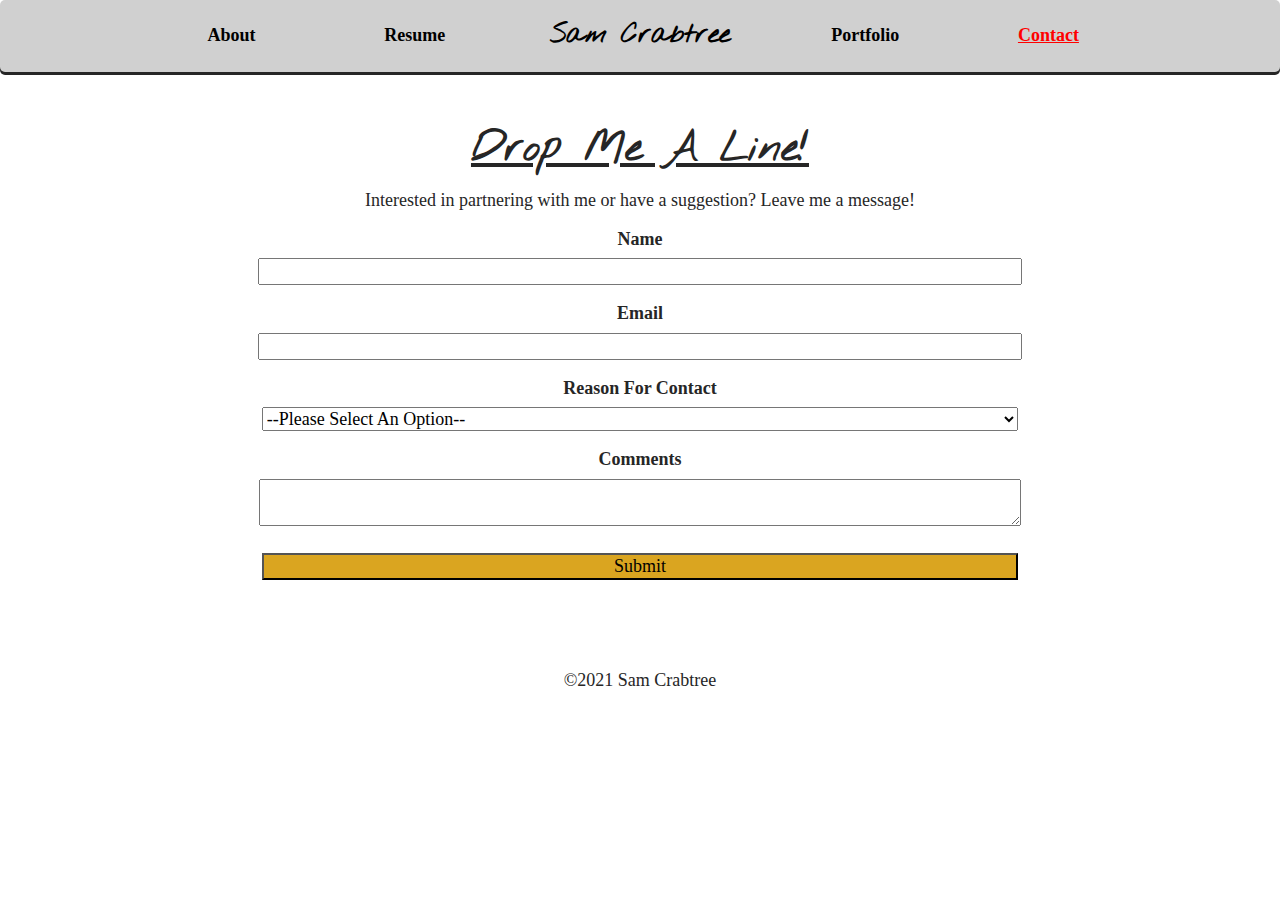
<file: contact.html>
<!DOCTYPE html>
<html lang="en">
<head>
    <meta charset="UTF-8">
    <meta http-equiv="X-UA-Compatible" content="IE=edge">
    <meta name="viewport" content="width=device-width, initial-scale=1.0">
    <title>Contact</title>
    <link rel="stylesheet" href="styles/normal.css">
    <link rel="stylesheet" href="styles/styles.css">
    <link rel="stylesheet" href="https://cdnjs.cloudflare.com/ajax/libs/font-awesome/4.7.0/css/font-awesome.min.css">
</head>
<body>
   
   
    <header>
        <a href="javascript:void(0);" class="menuIcon" onclick="toggleMenu()">
            <i class="fa fa-bars"></i>
          </a>
        <nav>
            <ul id="menu">
                <li class="nav link"><a href="about.html">About</a></li>
                <li class="nav link"><a href="resume.html">Resume</a></li>
                <li class="nav logo"><a href="index.html">Sam Crabtree</a></li>
                <li class="nav link"><a href="portfolio.html">Portfolio</a></li>
                <li class="nav link active"><a href="contact.html">Contact</a></li>
            </ul>

        </nav>

    </header>

    <main>
        <div class="wrapper">
            <div class="center">
                <div id="display">            
                    <form class="form" id="contact">
                        <h1>Drop Me A Line!</h1>
                        <p>Interested in partnering with me or have a suggestion? Leave me a message!</p>
                       
                        <label for="name">Name</label>
                        <input type="text" name="name" id="name" required>
                        
                        <label for="Email">Email</label>
                        <input type="email" name="Email" id="email" onkeydown="validateEmail()" required>
                        <p id="valid1"> </p>

                        <label for="reason" >Reason For Contact</label>
                        <select name="reason" id="reason" required>
                            <option value="">--Please Select An Option--</option>
                            <option value="solicitor">Business Oppurtunities</option>
                            <option value="feedback">Comment/Complaint</option>
                            <option value="employ">Employment Oppurtunity</option>
                            <option value="question">Question</option>
                        </select>

                        <label for="comments">Comments</label>
                        <textarea name="comments" id="comments" required></textarea>

                        <button type="submit" id="submit">Submit</button> 


                    </form>
                </div>
            </div>
            

        </div>

    </main>

    <footer>
        <p> &copy;2021 Sam Crabtree</p>
    </footer>
    <script src="js/menu.js"></script>
    <script src="js/validate.js"></script>
</body>
</html>
</file>
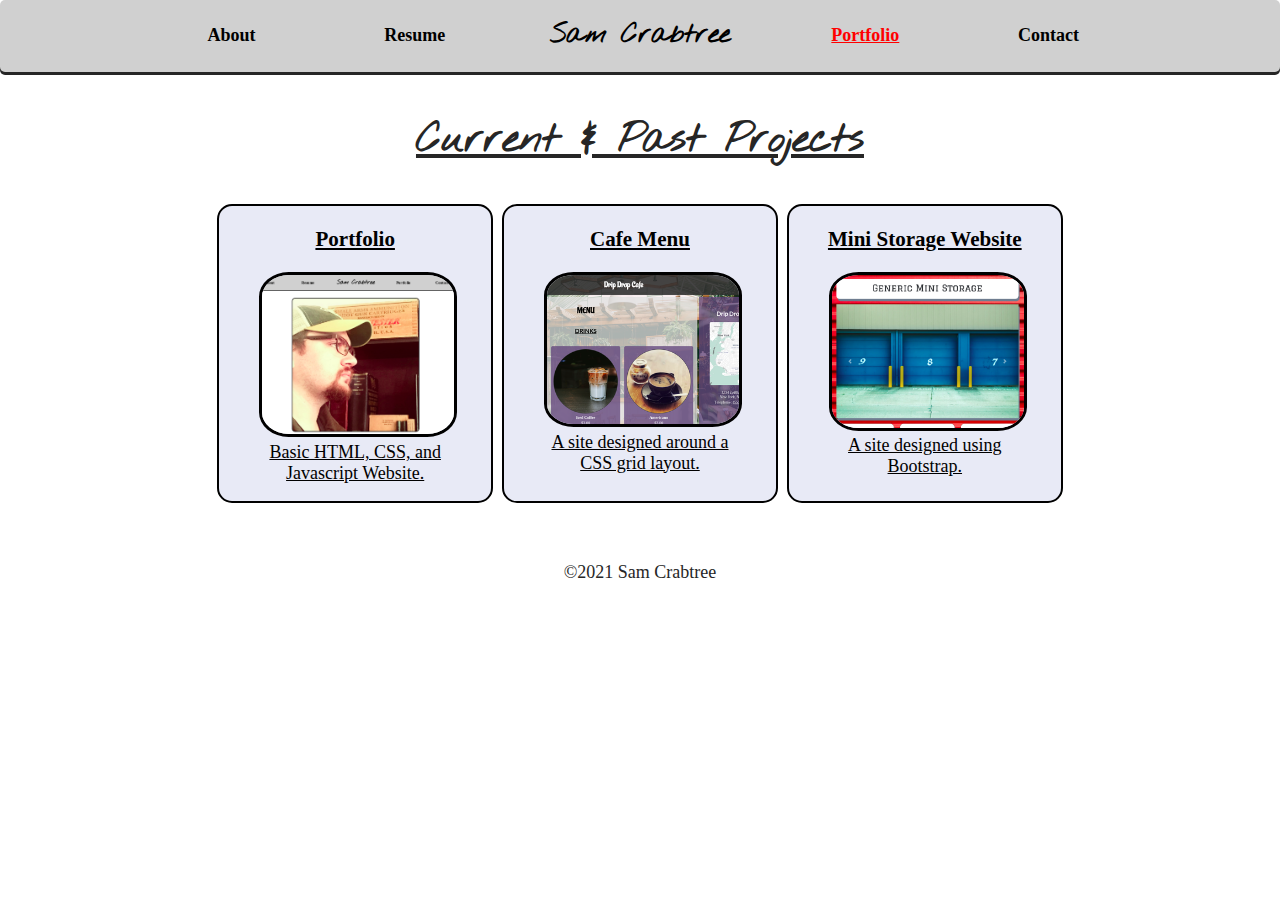
<file: portfolio.html>
<!DOCTYPE html>
<html lang="en">
<head>
    <meta charset="UTF-8">
    <meta http-equiv="X-UA-Compatible" content="IE=edge">
    <meta name="viewport" content="width=device-width, initial-scale=1.0">
    <title>Portfolio</title>
    <link rel="stylesheet" href="styles/normal.css">
    <link rel="stylesheet" href="styles/styles.css">
    <link rel="stylesheet" href="https://cdnjs.cloudflare.com/ajax/libs/font-awesome/4.7.0/css/font-awesome.min.css">

</head>
<body>
    
    <header>
        <a href="javascript:void(0);" class="menuIcon" onclick="toggleMenu()">
            <i class="fa fa-bars"></i>
          </a>
        <nav>
            <ul id="menu">
                <li class="nav link"><a href="about.html">About</a></li>
                <li class="nav link"><a href="resume.html">Resume</a></li>
                <li class="nav logo"><a href="index.html">Sam Crabtree</a></li>
                <li class="nav link active"><a href="portfolio.html">Portfolio</a></li>
                <li class="nav link"><a href="contact.html">Contact</a></li>
            </ul>

        </nav>

    </header>
    <main>
        <div class="wrapper">
           
                <div class="center">
                    <h1>Current &amp; Past Projects </h1>
                 </div>   
                <div class="box">

                 <div class="item">
                     <a href="index.html">
                         <h3>Portfolio</h3>
                        <figure>
                            <img class="thumb" src="media/img/portfolio.png">
                            <figcaption>Basic HTML, CSS, and Javascript Website.</figcaption>
                        </figure>
                    </a>
                </div>

                <div class="item">
                    <a href="demos/cafe.html">
                        <h3>Cafe Menu</h3>
                        <figure>
                            <img class="thumb" src="media/img/cafe.png">
                            <figcaption>A site designed around a CSS grid layout.</figcaption>
                        </figure>
                    </a>
                </div>

                <div class="item">
                    <a href="demos/stotage.html">
                        <h3>Mini Storage Website</h3>
                        <figure>
                            <img class="thumb" src="media/img/genericmini.png">
                            <figcaption>A site designed using Bootstrap.</figcaption>
                        </figure>
                    </a>
                </div>

                </div>
                
            
        </div>

    </main>

    <footer>
        <p> &copy;2021 Sam Crabtree</p>
    </footer>
    <script src="js/menu.js"></script>
</body>
</html>
</file>
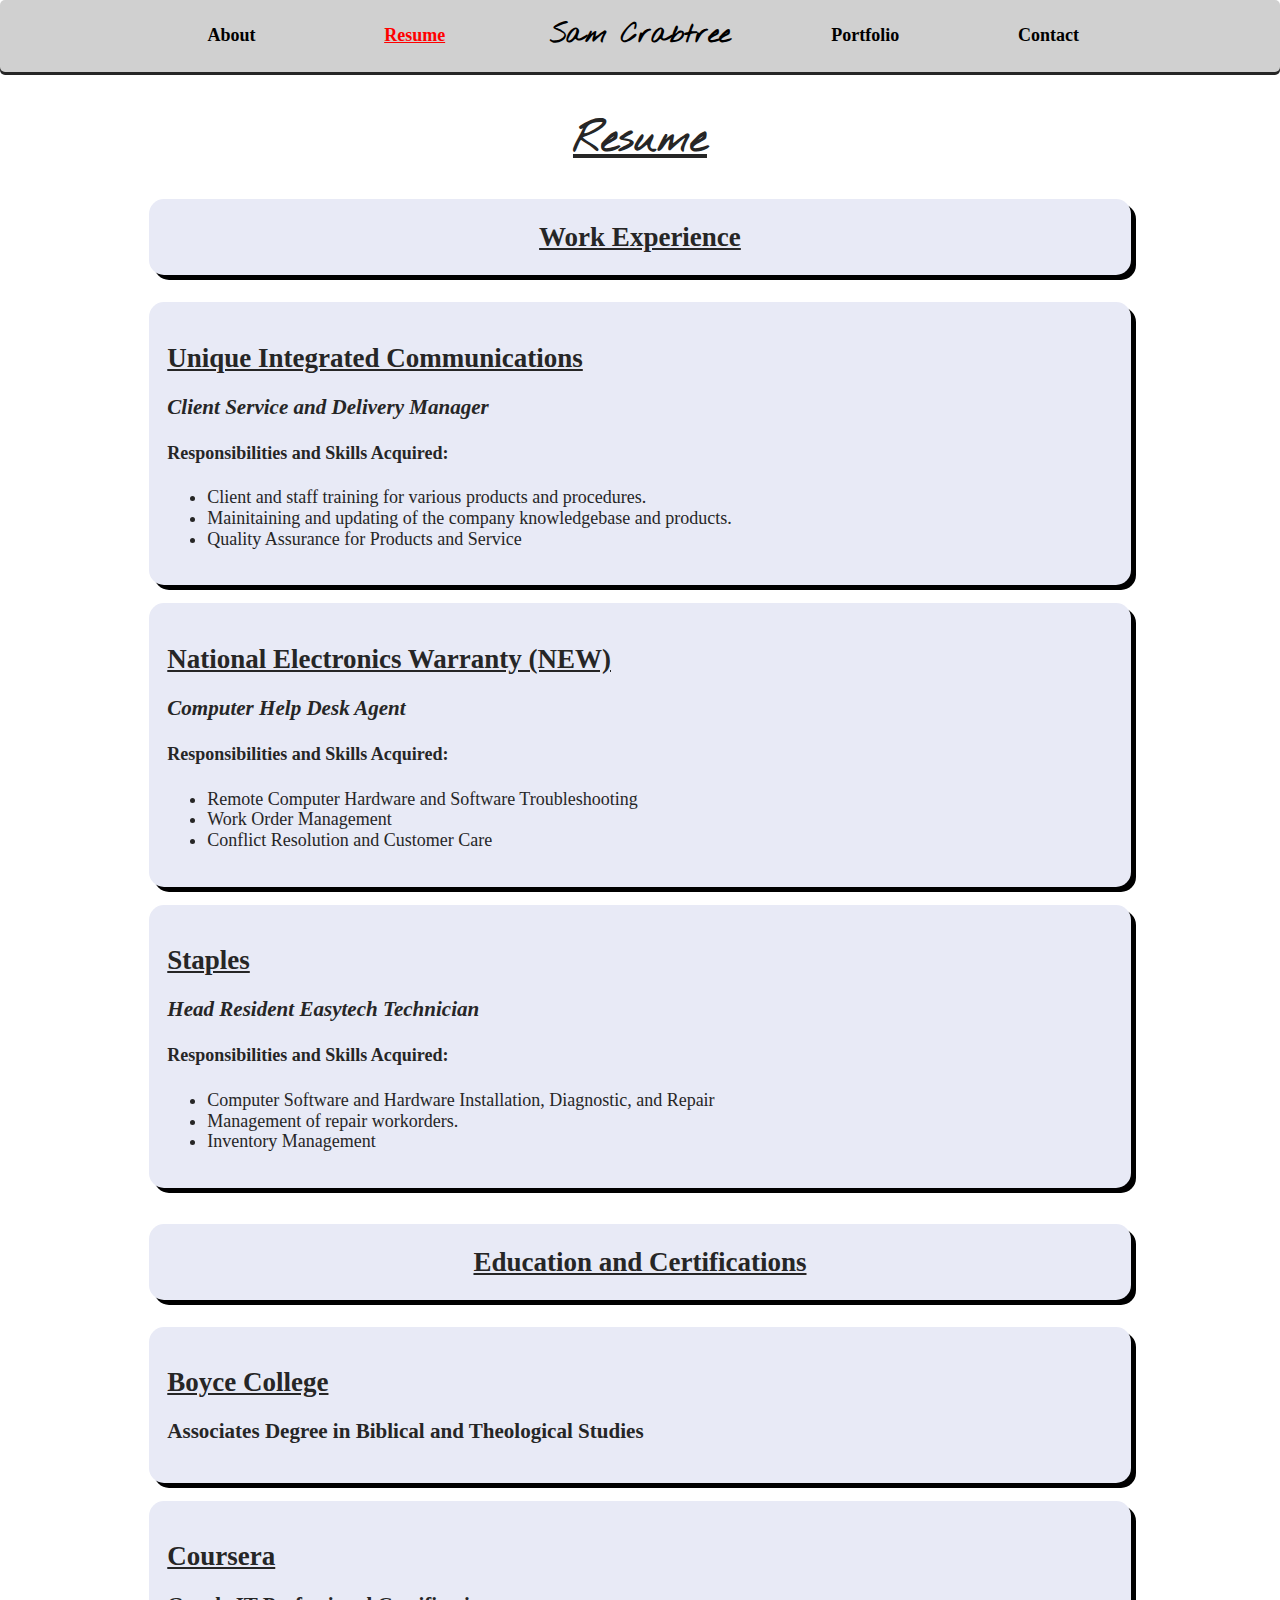
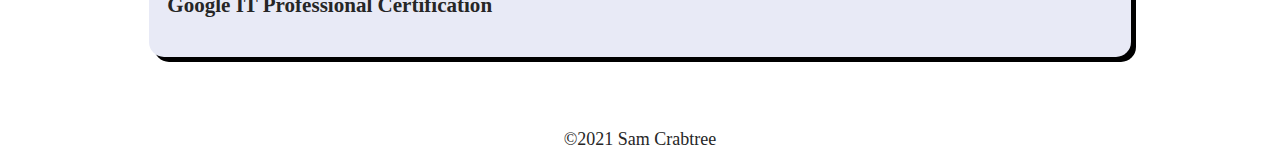
<file: resume.html>
<!DOCTYPE html>
<html lang="en">
<head>
    <meta charset="UTF-8">
    <meta http-equiv="X-UA-Compatible" content="IE=edge">
    <meta name="viewport" content="width=device-width, initial-scale=1.0">
    <title>Resume</title>
    <link rel="stylesheet" href="styles/normal.css">
    <link rel="stylesheet" href="styles/styles.css">
    <link rel="stylesheet" href="https://cdnjs.cloudflare.com/ajax/libs/font-awesome/4.7.0/css/font-awesome.min.css">

</head>
<body>

    <header>
        <a href="javascript:void(0);" class="menuIcon" onclick="toggleMenu()">
            <i class="fa fa-bars"></i>
          </a>
        <nav>
            <ul id="menu">
                <li class="nav link"><a href="about.html">About</a></li>
                <li class="nav link active"><a href="resume.html">Resume</a></li>
                <li class="nav logo"><a href="index.html">Sam Crabtree</a></li>
                <li class="nav link"><a href="portfolio.html">Portfolio</a></li>
                <li class="nav link"><a href="contact.html">Contact</a></li>
            </ul>

        </nav>

    </header>

    <main>
       <div class="wrapper">

            <div class="center"><h1>Resume</h1></div>
            <div class="box-r">
            <div class="title-r">
                <h2>Work Experience</h2>
            </div>
            <div class="item-r">
                <h2>Unique Integrated Communications</h2>
                <h3><em>Client Service and Delivery Manager</em></h3>
                <h4>Responsibilities and Skills Acquired:</h4>
                <ul>
                    <li>Client and staff training for various products and procedures.</li>
                    <li>Mainitaining and updating of the company knowledgebase and products.</li>
                    <li>Quality Assurance for Products and Service</li>
                </ul>
            </div>
  
            <div class="item-r">
                <h2>National Electronics Warranty (NEW)</h2>
                <h3><em>Computer Help Desk Agent</em></h3>
                <h4>Responsibilities and Skills Acquired:</h4>
                <ul>
                    <li>Remote Computer Hardware and Software Troubleshooting</li>
                    <li>Work Order Management</li>
                    <li>Conflict Resolution and Customer Care</li>
                </ul>
            </div>
            <div class="item-r">
                <h2>Staples</h2>
                <h3><em>Head Resident Easytech Technician</em></h3>
                <h4>Responsibilities and Skills Acquired:</h4>
                <ul>
                    <li>Computer Software and Hardware Installation, Diagnostic, and Repair</li>
                    <li>Management of repair workorders.</li>
                    <li>Inventory Management</li>
                </ul>
            </div>
            </div>

            <div class="box-r">
                <div class="title-r">
                    <h2>Education and Certifications</h2>
                </div>
                <div class="item-r">
                    <h2>Boyce College</h2>
                    <h3>Associates Degree in Biblical and Theological Studies</h3>
                   
                    
                </div>
      
                <div class="item-r">
                    <h2>Coursera</h2>
                    <h3>Google IT Professional Certification</h3>
                  
                </div>
                </div>
        
    </main>

    <footer>
        <p> &copy;2021 Sam Crabtree</p>
    </footer>
    <script src="js/menu.js"></script>
</body>
</html>
</file>
<file: styles/styles.css>
/*IMPORT OF WEB FONT*/
@import url('https://fonts.googleapis.com/css2?family=Nothing+You+Could+Do&display=swap');

body{
    background-color: #ffffff;
    color: #262626;
    margin: 0;
    font-size: 18px;
}

header{
margin-top: 0;
padding: .5em;
background-color: #D0D0D0;
box-shadow: 0 3px;
}

main{
padding: 1em;
}

footer{
    text-align: center;
}

h1{
    font-family: 'Nothing You Could Do', cursive;
    font-size: 2.25em;
}


/* WRAPPER SETTINGS */

#wrapper{
    
    margin: .5em;
    margin-top: 0;
    
}

/* MENU SETTINGS */

#menu{
    display: none;
    flex-direction: column;
    align-items: center;
    margin: auto;
    padding:.25em;

}

.link a{
    text-decoration: none;
    color: black;
    

}

.link a:hover{
    color:green;
    text-decoration: underline;
}

.logo a:hover{
    color:black;
}

.nav{
   
    list-style: none;
    margin: auto;
    padding:.25em;
    text-align: center;
    min-width: 100px;
    font-weight: bold;
}



.logo{
    font-size: 1.5em;
    order:-1;
    font-family: 'Nothing You Could Do', cursive;
}

.logo a{
    text-decoration:none;
    color: black;
}

.active a{
    color: red;
    text-decoration: underline;
}

.menuIcon{
    text-align: center;
    color: black;
    margin: .2em;
}



/* FLEXBOX CONTENT SETTINGS */

.box{
    display: flex;
    width: 95%;
    flex-direction: column;
    padding:0;
    margin:auto;
    justify-content: center;
    margin-bottom: 1em;
}

.item{
    width: 80%;
    text-align:center;
    margin: auto;
    margin-bottom:5px;
    padding: 0;
    border: black 2px solid;
    border-radius: 15px;
    background-color: #E8EAF6;
}


.box-r{
    display: flex;
    width: 95%;
    flex-direction: column;
    padding:0;
    margin:auto;
    justify-content: center;
    margin-bottom: 1em;
}

.title-r{
    width: 80%;
    max-width: 70em;
    margin: auto;
    padding-left: 1em;
    padding-right: 1em;
    border-radius: 15px;
    box-shadow: 5px 5px #000000;
    background-color: #E8EAF6;
    margin-bottom: 1.5em;
    text-align: center;
    
}
.item-r{
    width: 80%;
    max-width: 70em;
    margin: auto;
    margin-bottom:5px;
    padding: 1em;
    border-radius: 15px;
    background-color: #E8EAF6;
    margin-bottom: 1em;
    box-shadow: 5px 5px #000000;

}



.item-r:hover{
    transform: scale(1.1);
}

.item-r h2{
    text-decoration: underline;
    margin-bottom: 1px;
}

.title-r h2{
    text-decoration: underline;
}

.project{
    width: 100%;
    text-align:center;
    margin: auto;
    margin-bottom:15px;
    border-radius: 15px;
    background-color: #E8EAF6;
}

/* CONTENT SECTIONS */

.center{
    text-align: center;
    width: 95%;
    margin: auto;
    margin-bottom: 2em;
}

.center h1{
    text-decoration: underline;
}



.content{
    width: 80%;
    max-width: 50em;
    margin:auto;
    margin-bottom: 2em;
}

.content-r{
    width: 80%;
    margin:auto;
    margin-bottom: 2em;
}

.content::first-letter{
    font-size: 2em;
    font-family: 'Nothing You Could Do', cursive;
    font-weight: bold;
}

.content::first-line{
    font-size: 1.2em;
    font-family: 'Nothing You Could Do', cursive;
    font-weight: bold;
}

/* IMAGE SETTINGS */

.pic{
    border-radius: 15px;
    border: black 3px solid;
    margin-bottom: 1em;
    margin-top: 1em;
}

.thumb{
    width:100%;
    border-radius: 15%;
    margin:auto;
    border: black 3px solid;
}


/* TABLE SETTINGS */



.table{
    border: black 2px solid;
    border-collapse: collapse;
    margin-top: 1em;
    width:90%;
}



.table tr:nth-child(2n+3){
    background-color: #E8EAF6;
   
}

.table th{
    background-color: slategray;
    border: black 2px solid;
    font-family: 'Nothing You Could Do', cursive;
    padding: .5em;

}

.table tr, td{
    border: black 2px solid;
}

.table tr:hover{
    background-color: yellow;
}

/* FORM SETTINGS */

.form{
    
    margin: auto;
    margin-top: 1em;
    padding:1em;
    width:80%;
    border-radius: 15px;
    
}
 
.form h1, .form p{ 
    text-align: center;
}

.form label{
    font-weight: bold;
    margin-bottom: .2em;
}

.form input, .form label, .form h1, .form select, .form textarea{
    width: 80%;
    max-width: 50em;
    display: block;
    margin: auto;
}

.form label{
    margin-bottom: .5em;
}

.form button{
    display: block;
    margin:auto;
    margin-top: 1.5em;
    width:80%;
    max-width: 50em;
    min-width: 40px;
    background-color: goldenrod;
    
}

.form input, .form select,.form textarea{
    margin-bottom: 1em;
    text-align: left;
}

.form input:last-child{
    margin-bottom: 1em;
}

.submit{
    display: inline-block;
    border-radius: 15px;
    padding: .5em;
    margin: auto;
    font-weight: bold;
    min-width: 40px;
   }







/*BEGIN MEDIA QUERIES*/


/* START TABLET STYLES */


@media screen and (min-width: 481px) and (max-width: 768px),
only screen and (min-width:700px) and (orientation: landscape){

    /* MENU SETTINGS */

    header{
        border-radius: 5px; 
       
    }
    
    #menu{
        display: flex;
        flex-direction: row;
        flex-wrap: none;
        max-width: 1000px;
    }

    .nav:hover{
        transform: rotate(5deg);
        
    }

    .logo{
        order:0;
    }

    .logo:hover{
        transform: rotate(0deg);
    }

    .menuIcon{
        display: none;
    }

    /* FLEXBOX CONTENT SETTINGS */

    .box{
        flex-direction:row;
    }

    .item{
        width: 45%;
        margin:.25em;
    }

    .item:nth-child(odd):hover, .project:nth-child(odd):hover {
        transform: rotate(-1deg);
    }


    .item:nth-child(even):hover, .project:nth-child(even):hover{
        transform: rotate(1deg);
    }

    .item a{
        color:black;
    }

    .test{
        width:100%;
    }

    .project{
        width: 45%;
        margin:.25em;
    }



 


    /* IMAGE SETTINGS */

    .pic:hover{
        transform: rotate(10deg);
    }

    /* IMAGE SETTINGS */

    .pic:hover{
        transform: rotate(10deg);
    }

    


}

/* START DESKTOP STYLES */
@media screen and (min-width:769px) {

    /* MENU SETTINGS */

    header{
        border-radius: 5px;   
    }

    .nav:hover{
        transform: scale(1.5);
    }



    #menu{
        display: flex;
        flex-direction: row;
        flex-wrap: none;
        max-width: 1000px;
    }

    .logo{
        order:0;
    }

    .logo:hover{
        transform: scale(1);
    }

    .menuIcon{
        display: none;
    }

    /* FLEXBOX CONTENT SETTINGS */

    .box{
        flex-direction:row;
    }

    

    .item{
        width: 23%;
        margin:.25em;
    }

    .item:nth-child(odd):hover, .project:nth-child(odd):hover {
        transform: rotate(-1deg);
    }


    .item:nth-child(even):hover, .project:nth-child(even):hover{
        transform: rotate(1deg);
    }

    .project{
        width: 25%;
        margin:.25em;
    }
   /* IMAGE SETTINGS */ 

    .pic:hover{
        transform: rotate(10deg);
    }

}

/* START DARK MODE SETTINGS */

@media (prefers-color-scheme: dark){

    /* COLOR SETTINGS ONLY */
body{
    color: #DCDCDC;
    background-color: #444444;
    
}

header{
    background-color: #333333;
    box-shadow: 0 2px black;
}

img{
    filter: brightness(.8) contrast(1.2);
}

.menuIcon{
    color: #DCDCDC;
}

.link a{
    color: #DCDCDC;
    
}

.link a:hover{
    color:#E3AEFF;
    
    
}

.logo a {
    color: #DCDCDC;
}

.logo a:hover {
    color: #DCDCDC;
}

.active a{
    color:#55D6BE;
    text-decoration:underline;
}

.error{
    background-color: #CF6679;
}

.item, .item-r, .title-r, .project{
    background-color: #333333;
}

.pic{
    border: #DCDCDC 3px solid;
} 

.table th{
    color:#03DAC6;
    background-color: #404040;
}

.test {
    color:white;
}

.table tr{
    background-color:#DCDCDC;
    color: black;
}
.table tr:nth-child(2n+3){
    background-color:#404040;
    color: #DCDCDC;
}

.table tr:hover{
    background-color: #CF6679;
    color: #DCDCDC;
}


.submit{
    background-color:#55D6BE;
    color:black;
}

.clear{
    background-color: #CF6679;
    color:black;
}

.form button {
    background-color: #DF96FF;
}

}
</file>
<file: styles/normal.css>
/*! normalize.css v8.0.1 | MIT License | github.com/necolas/normalize.css */

/* Document
   ========================================================================== */

/**
 * 1. Correct the line height in all browsers.
 * 2. Prevent adjustments of font size after orientation changes in iOS.
 */

 html {
    line-height: 1.15; /* 1 */
    -webkit-text-size-adjust: 100%; /* 2 */
  }
  
  /* Sections
     ========================================================================== */
  
  /**
   * Remove the margin in all browsers.
   */
  
  body {
    margin: 0;
  }
  
  /**
   * Render the `main` element consistently in IE.
   */
  
  main {
    display: block;
  }
  
  /**
   * Correct the font size and margin on `h1` elements within `section` and
   * `article` contexts in Chrome, Firefox, and Safari.
   */
  
  h1 {
    font-size: 2em;
    margin: 0.67em 0;
  }
  
  /* Grouping content
     ========================================================================== */
  
  /**
   * 1. Add the correct box sizing in Firefox.
   * 2. Show the overflow in Edge and IE.
   */
  
  hr {
    box-sizing: content-box; /* 1 */
    height: 0; /* 1 */
    overflow: visible; /* 2 */
  }
  
  /**
   * 1. Correct the inheritance and scaling of font size in all browsers.
   * 2. Correct the odd `em` font sizing in all browsers.
   */
  
  pre {
    font-family: monospace, monospace; /* 1 */
    font-size: 1em; /* 2 */
  }
  
  /* Text-level semantics
     ========================================================================== */
  
  /**
   * Remove the gray background on active links in IE 10.
   */
  
  a {
    background-color: transparent;
  }
  
  /**
   * 1. Remove the bottom border in Chrome 57-
   * 2. Add the correct text decoration in Chrome, Edge, IE, Opera, and Safari.
   */
  
  abbr[title] {
    border-bottom: none; /* 1 */
    text-decoration: underline; /* 2 */
    text-decoration: underline dotted; /* 2 */
  }
  
  /**
   * Add the correct font weight in Chrome, Edge, and Safari.
   */
  
  b,
  strong {
    font-weight: bolder;
  }
  
  /**
   * 1. Correct the inheritance and scaling of font size in all browsers.
   * 2. Correct the odd `em` font sizing in all browsers.
   */
  
  code,
  kbd,
  samp {
    font-family: monospace, monospace; /* 1 */
    font-size: 1em; /* 2 */
  }
  
  /**
   * Add the correct font size in all browsers.
   */
  
  small {
    font-size: 80%;
  }
  
  /**
   * Prevent `sub` and `sup` elements from affecting the line height in
   * all browsers.
   */
  
  sub,
  sup {
    font-size: 75%;
    line-height: 0;
    position: relative;
    vertical-align: baseline;
  }
  
  sub {
    bottom: -0.25em;
  }
  
  sup {
    top: -0.5em;
  }
  
  /* Embedded content
     ========================================================================== */
  
  /**
   * Remove the border on images inside links in IE 10.
   */
  
  img {
    border-style: none;
  }
  
  /* Forms
     ========================================================================== */
  
  /**
   * 1. Change the font styles in all browsers.
   * 2. Remove the margin in Firefox and Safari.
   */
  
  button,
  input,
  optgroup,
  select,
  textarea {
    font-family: inherit; /* 1 */
    font-size: 100%; /* 1 */
    line-height: 1.15; /* 1 */
    margin: 0; /* 2 */
  }
  
  /**
   * Show the overflow in IE.
   * 1. Show the overflow in Edge.
   */
  
  button,
  input { /* 1 */
    overflow: visible;
  }
  
  /**
   * Remove the inheritance of text transform in Edge, Firefox, and IE.
   * 1. Remove the inheritance of text transform in Firefox.
   */
  
  button,
  select { /* 1 */
    text-transform: none;
  }
  
  /**
   * Correct the inability to style clickable types in iOS and Safari.
   */
  
  button,
  [type="button"],
  [type="reset"],
  [type="submit"] {
    -webkit-appearance: button;
  }
  
  /**
   * Remove the inner border and padding in Firefox.
   */
  
  button::-moz-focus-inner,
  [type="button"]::-moz-focus-inner,
  [type="reset"]::-moz-focus-inner,
  [type="submit"]::-moz-focus-inner {
    border-style: none;
    padding: 0;
  }
  
  /**
   * Restore the focus styles unset by the previous rule.
   */
  
  button:-moz-focusring,
  [type="button"]:-moz-focusring,
  [type="reset"]:-moz-focusring,
  [type="submit"]:-moz-focusring {
    outline: 1px dotted ButtonText;
  }
  
  /**
   * Correct the padding in Firefox.
   */
  
  fieldset {
    padding: 0.35em 0.75em 0.625em;
  }
  
  /**
   * 1. Correct the text wrapping in Edge and IE.
   * 2. Correct the color inheritance from `fieldset` elements in IE.
   * 3. Remove the padding so developers are not caught out when they zero out
   *    `fieldset` elements in all browsers.
   */
  
  legend {
    box-sizing: border-box; /* 1 */
    color: inherit; /* 2 */
    display: table; /* 1 */
    max-width: 100%; /* 1 */
    padding: 0; /* 3 */
    white-space: normal; /* 1 */
  }
  
  /**
   * Add the correct vertical alignment in Chrome, Firefox, and Opera.
   */
  
  progress {
    vertical-align: baseline;
  }
  
  /**
   * Remove the default vertical scrollbar in IE 10+.
   */
  
  textarea {
    overflow: auto;
  }
  
  /**
   * 1. Add the correct box sizing in IE 10.
   * 2. Remove the padding in IE 10.
   */
  
  [type="checkbox"],
  [type="radio"] {
    box-sizing: border-box; /* 1 */
    padding: 0; /* 2 */
  }
  
  /**
   * Correct the cursor style of increment and decrement buttons in Chrome.
   */
  
  [type="number"]::-webkit-inner-spin-button,
  [type="number"]::-webkit-outer-spin-button {
    height: auto;
  }
  
  /**
   * 1. Correct the odd appearance in Chrome and Safari.
   * 2. Correct the outline style in Safari.
   */
  
  [type="search"] {
    -webkit-appearance: textfield; /* 1 */
    outline-offset: -2px; /* 2 */
  }
  
  /**
   * Remove the inner padding in Chrome and Safari on macOS.
   */
  
  [type="search"]::-webkit-search-decoration {
    -webkit-appearance: none;
  }
  
  /**
   * 1. Correct the inability to style clickable types in iOS and Safari.
   * 2. Change font properties to `inherit` in Safari.
   */
  
  ::-webkit-file-upload-button {
    -webkit-appearance: button; /* 1 */
    font: inherit; /* 2 */
  }
  
  /* Interactive
     ========================================================================== */
  
  /*
   * Add the correct display in Edge, IE 10+, and Firefox.
   */
  
  details {
    display: block;
  }
  
  /*
   * Add the correct display in all browsers.
   */

  summary {
    display: list-item;
  }
  
  /* Misc
     ========================================================================== */
  
  /**
   * Add the correct display in IE 10+.
   */
  
  template {
    display: none;
  }
  
  /**
   * Add the correct display in IE 10.
   */
  
  [hidden] {
    display: none;
  }
</file>
